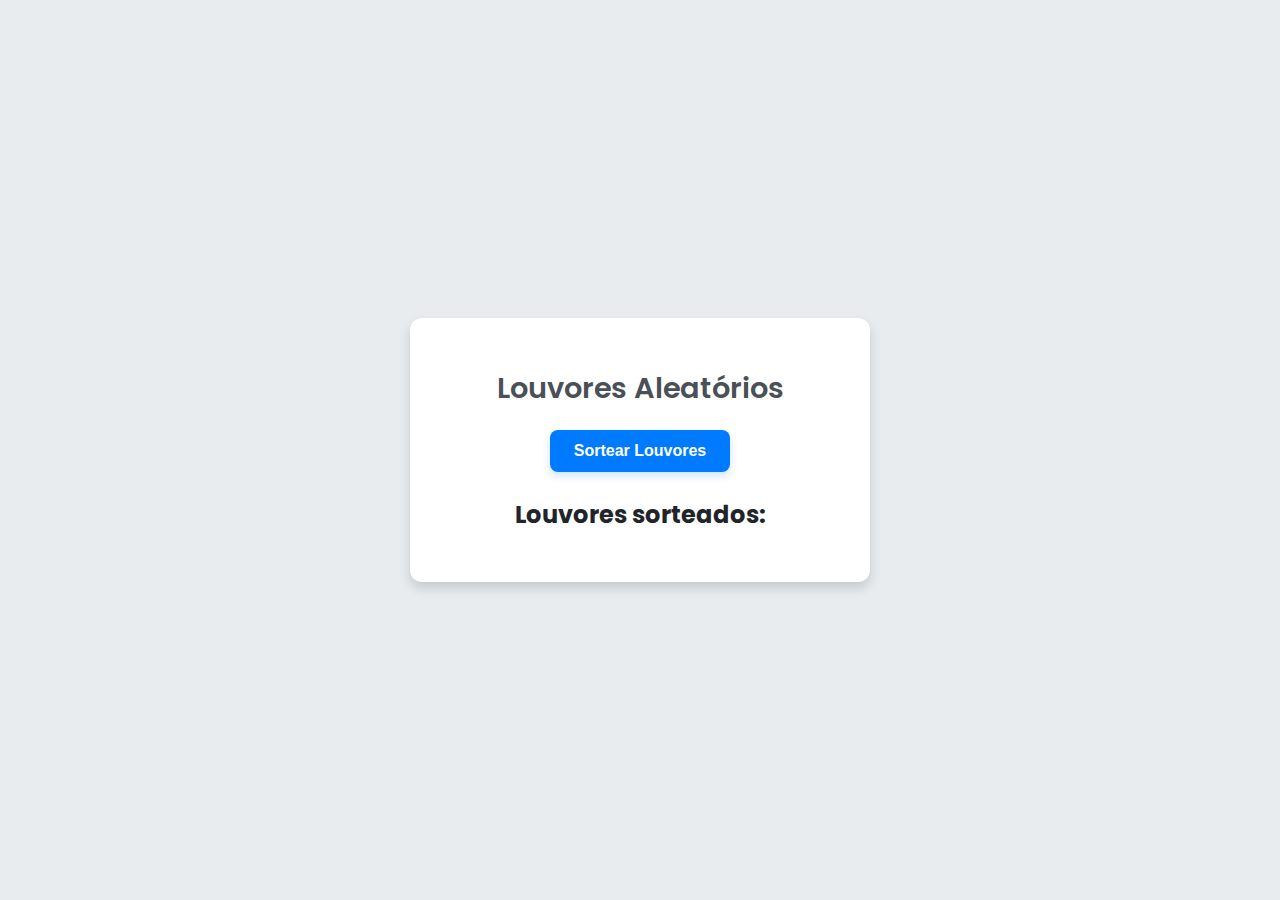
<file: index.html>
<!DOCTYPE html>
<html lang="en">
<head>
    <meta charset="UTF-8">
    <meta name="viewport" content="width=device-width, initial-scale=1.0">
    <title>Louvores Aleatorios</title>
    <link rel="stylesheet" href="styles.css">
</head>
<body>
    <div class="container">
        <h1>Louvores Aleatórios</h1>
        <button id="sortearBtn">Sortear Louvores</button>
        <div id="resultado">
            <h2>Louvores sorteados:</h2>
            <ul id="listaLouvores"></ul>
        </div>
    </div>
    <script src="script.js"></script>
</body>
</html>
</file>
<file: styles.css>
/* Importando fontes modernas do Google Fonts */
@import url('https://fonts.googleapis.com/css2?family=Poppins:wght@400;600&display=swap');

body {
    font-family: 'Poppins', Arial, sans-serif; /* Fonte moderna */
    margin: 0;
    padding: 0;
    display: flex;
    justify-content: center;
    align-items: center;
    height: 100vh;
    background-color: #e9ecef; /* Fundo claro e moderno */
    color: #212529; /* Cor de texto padrão */
}

.container {
    text-align: center;
    background: #ffffff; /* Fundo branco */
    padding: 30px;
    border-radius: 12px;
    box-shadow: 0 6px 12px rgba(0, 0, 0, 0.15); /* Sombra mais suave */
    max-width: 400px;
    width: 100%;
}

h1 {
    color: #495057; /* Texto cinza escuro */
    margin-bottom: 20px;
    font-size: 1.8rem;
    font-weight: 600; /* Peso forte */
}

button {
    padding: 12px 24px;
    font-size: 16px;
    border: none;
    border-radius: 8px;
    background-color: #007bff; /* Azul primário */
    color: #ffffff;
    font-weight: 600; /* Texto mais marcante */
    cursor: pointer;
    transition: background-color 0.3s ease, transform 0.2s ease; /* Transições suaves */
    box-shadow: 0 4px 8px rgba(0, 123, 255, 0.2); /* Leve sombra para destaque */
}

button:hover {
    background-color: #0056b3; /* Azul escuro no hover */
    transform: translateY(-2px); /* Eleva o botão ao passar o mouse */
}

#resultado {
    margin-top: 25px;
}

ul {
    list-style: none;
    padding: 0;
    margin: 0;
}

li {
    background: #f8f9fa; /* Fundo leve para itens */
    margin: 8px 0;
    padding: 12px;
    border-radius: 8px; /* Bordas arredondadas */
    box-shadow: 0 3px 6px rgba(0, 0, 0, 0.1); /* Sombra mais delicada */
    font-size: 16px;
    font-weight: 400; /* Peso padrão */
    color: #212529; /* Texto escuro */
    transition: transform 0.2s ease, box-shadow 0.3s ease;
}

li:hover {
    transform: translateY(-3px); /* Elevação ao passar o mouse */
    box-shadow: 0 5px 10px rgba(0, 0, 0, 0.15); /* Sombra mais pronunciada */
}
</file>
